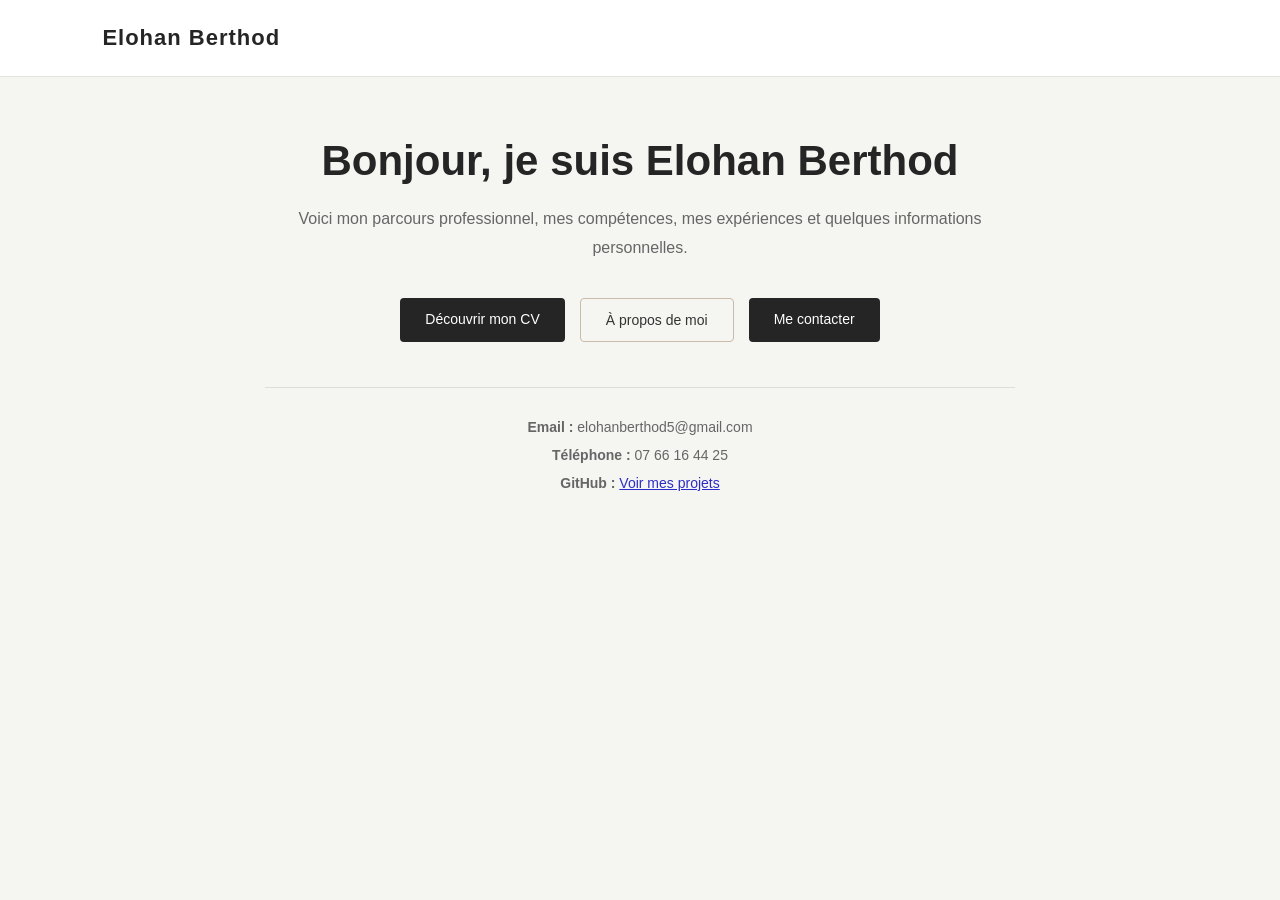
<file: index.html>
<!DOCTYPE html>
<html lang="fr">
<head>
    <meta charset="UTF-8">
    <title>Elohan Berthod - Portfolio</title>
    <link rel="stylesheet" href="style.css">
</head>
<body>
<header>
    <div class="logo">Elohan <span>Berthod </span></div>
</header>
    <main>
     <section class="hero">
<h1>Bonjour, je suis <span>Elohan Berthod</span></h1>
 <p class="description">
        Voici mon parcours professionnel,
         mes compétences, mes expériences et quelques informations
         personnelles.
</p>
<div class="buttons">
<a  href="cv.html" class="btn btn-primaire"> Découvrir mon CV </a>
<a  href="apropos.html" class="btn btn-secondaire"> À propos de moi</a>
<a href="contact.html" class="btn btn-terciaire">Me contacter</a>
</div>
<div class="contact">
<p><strong>Email :</strong> elohanberthod5@gmail.com</p>
<p><strong>Téléphone :</strong> 07 66 16 44 25</p>
<p><strong>GitHub :</strong> <a href="https://github.com/ElohanBerthod?tab=repositories"> Voir mes projets </a></p>
    </div>
   </section> 
  </main> 
 </body> 
</html>
</file>
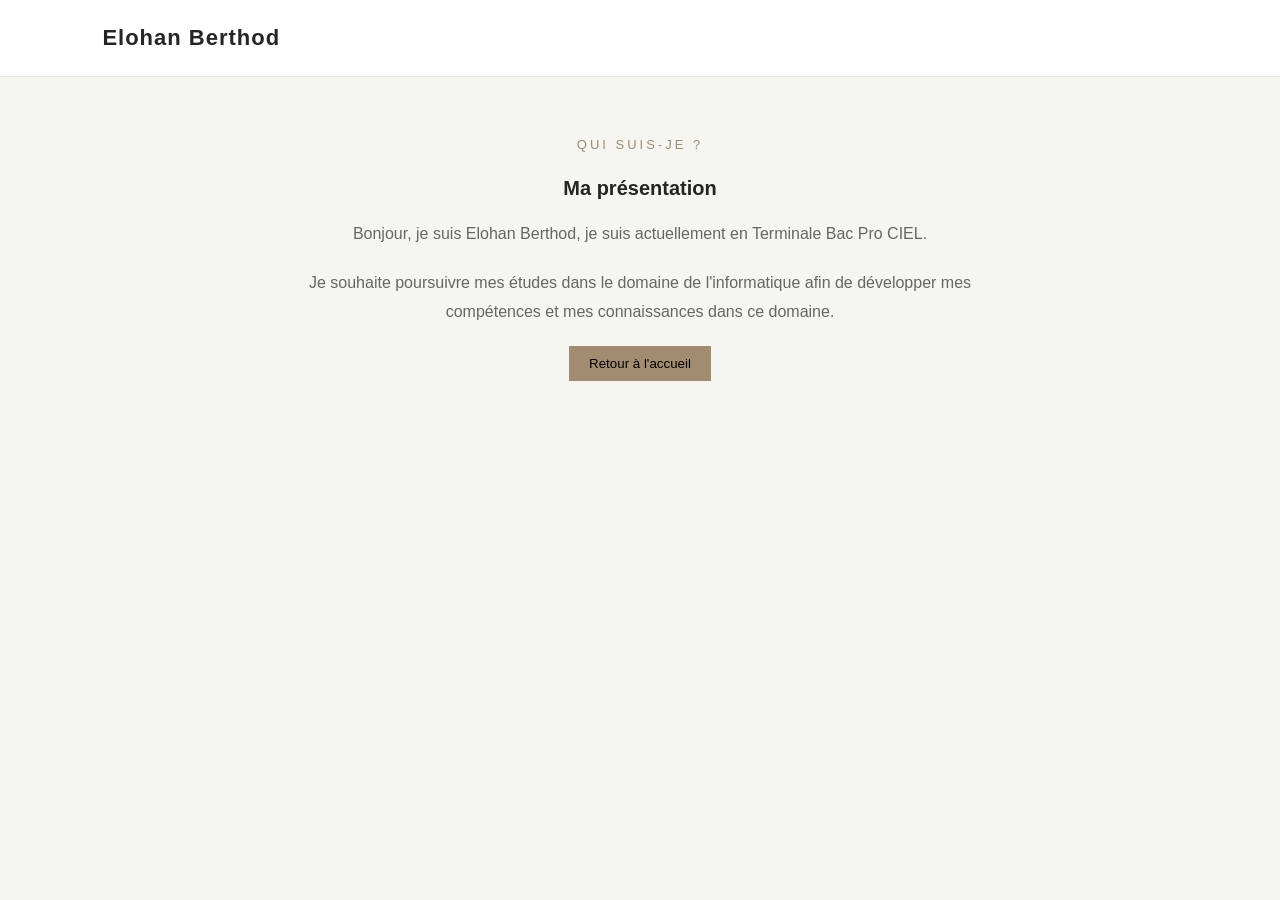
<file: apropos.html>
<!DOCTYPE html>
<html lang="fr">
<head>
<meta charset="UTF-8">
<meta name="viewport" content="width=device-width, initial-scale=1.0">
<title>À propos - Elohan Berthod</title>
<link rel="stylesheet" href="style.css">
</head>
<body>
    <header>
        <h3 class="logo">Elohan <span>Berthod</span></h3>
    </header>
<main>
    <section class="apropos">
        <p class="welcome">QUI SUIS-JE ?</p>
        <div class="trait"></div>
        <h3>Ma présentation</h3>
        <p class="moi-description">
            Bonjour, je suis Elohan Berthod, je suis actuellement en Terminale 
            Bac Pro CIEL.
        </p>
        <p class="moi-description">
            Je souhaite poursuivre mes études dans le domaine de l'informatique afin de développer mes compétences et 
            mes connaissances dans ce domaine.
        </p>
        <button class="bouton-accueil" onclick="window.location.href='index.html'">Retour à l'accueil</button> 
        </a>
    </section>
</main>
</body>
</html>
</file>
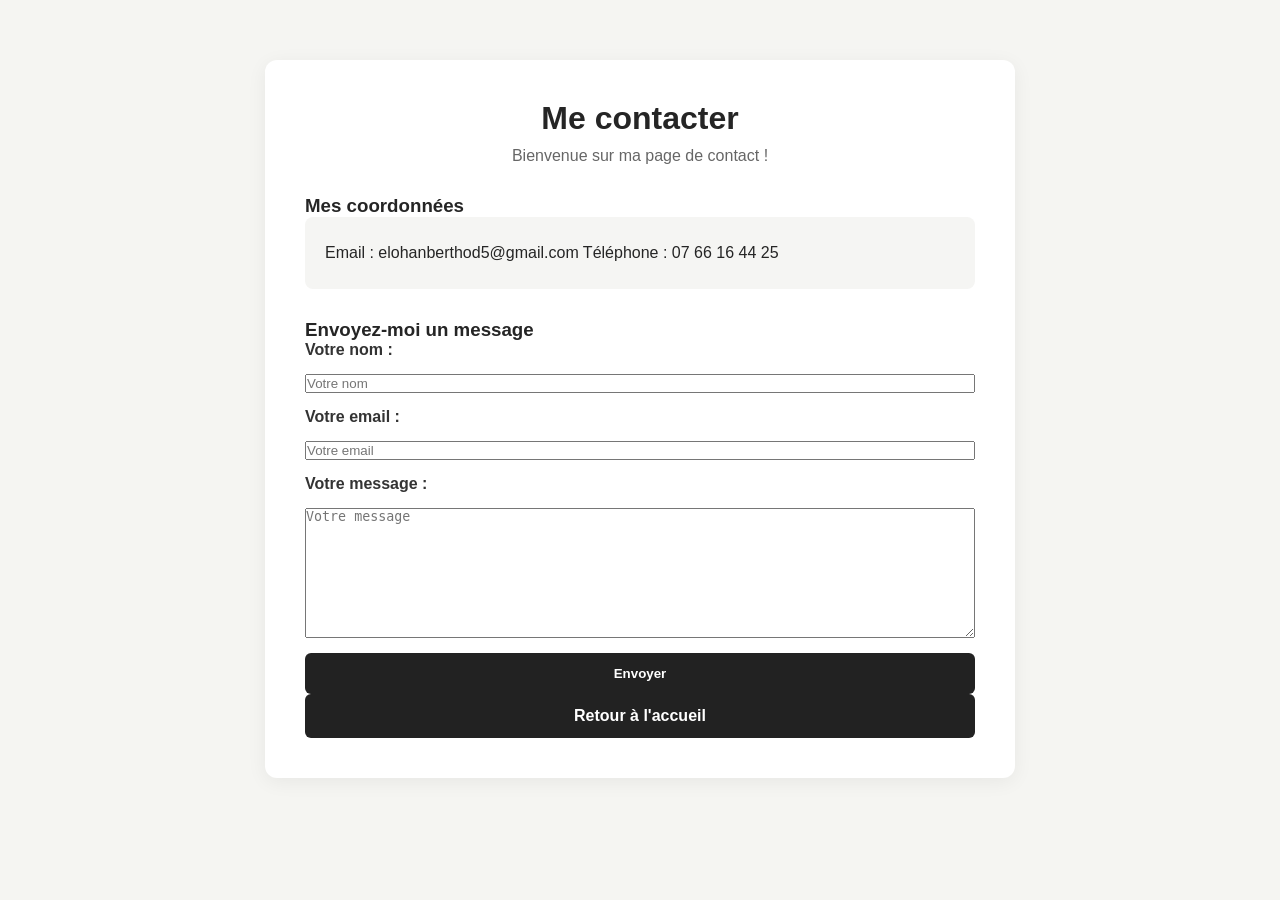
<file: contact.html>
<!DOCTYPE html>
<html lang="fr">
<head>
<meta charset="UTF-8">
<title>Me contacter</title>
<link rel="stylesheet" href="style.css">
</head>
<body>
<div class="contact-container">
 <h1>Me contacter</h1>
 <p>Bienvenue sur ma page de contact !</p>
<h3>Mes coordonnées</h3>
<div class="contact-info">
Email : elohanberthod5@gmail.com
Téléphone : 07 66 16 44 25 
</div>
<h3>Envoyez-moi un message</h3>
<form class="contact-formulaire">
<label for="nom">Votre nom :</label>
<input type="text" id="nom" placeholder="Votre nom">
        
<label for="email">Votre email :</label>
<input type="email" id="email" placeholder="Votre email">
<label for="message">Votre message :</label>
<textarea id="Message" placeholder="Votre message"></textarea>
<button type="submit">Envoyer</button> 
</form>
<a href="index.html" class="bouton-accueil-contact">
Retour à l'accueil
</a>

</div>
</body>
</html>
</file>
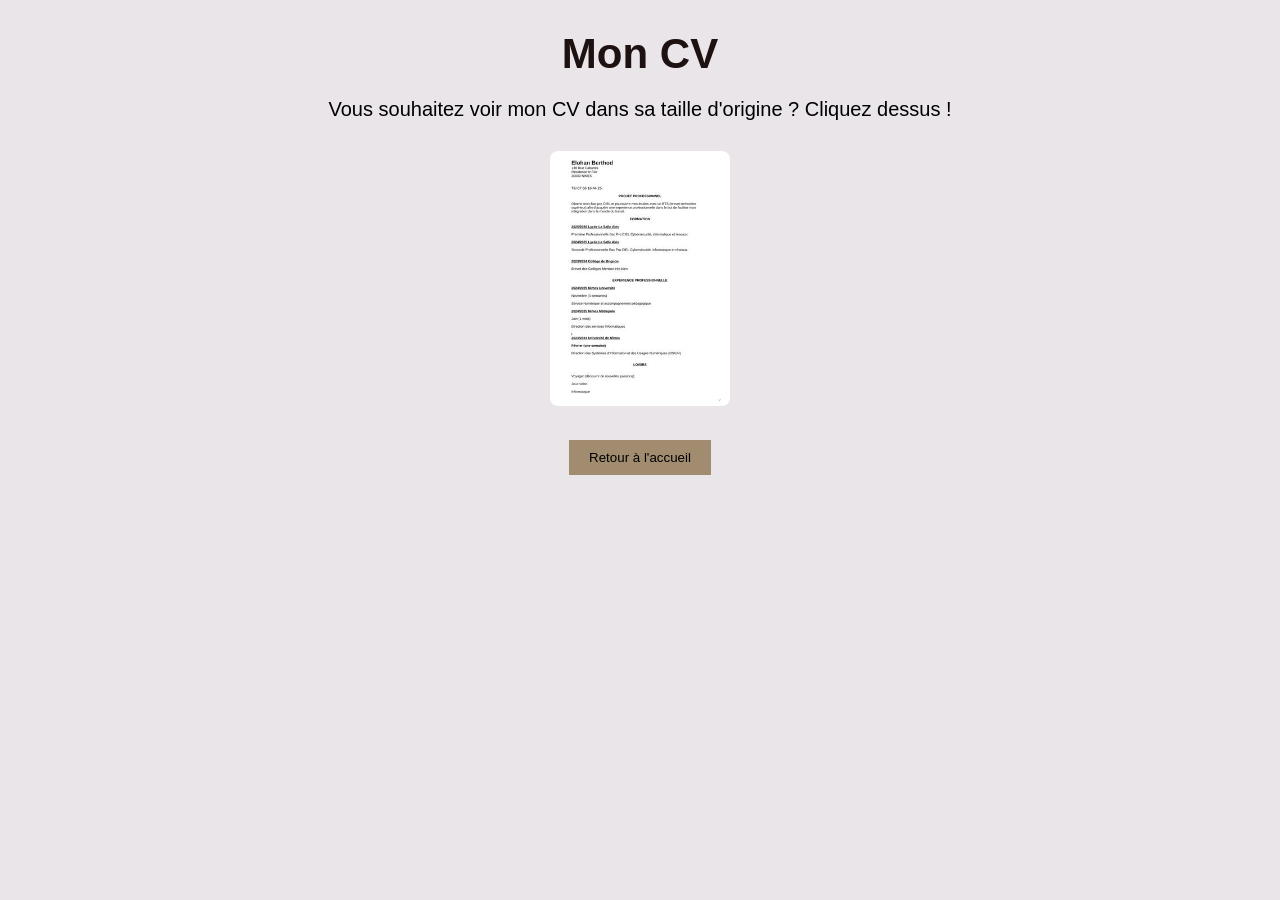
<file: cv.html>
<!DOCTYPE html>
<html lang="fr">
<head>
<meta charset="UTF-8">
<title>Mon CV - Elohan Berthod</title>
<link  href="style.css" rel="stylesheet"> 
<style>
   body {
    background-color: #e9e5e9;
    color: #ffffff;
    font-family: Arial, sans-serif;
    text-align: center;   
}
h1 {
    color: #1d1111;
    margin-top: 30px;
} 
.cv-container {
    display: inline-block;
    padding: 20px;
    margin: 10px;
}
.cv-container a {
    display: inline-block;
    width: fit-content;
}
.cv-miniature {
    width: 180px;
    display: block;
    border-radius: 8px;
    cursor: pointer;
    transition: transform 0.3s ease, box shadow 0.3s ease;
    box-shadow: 0 2px 8px rgba(0,0,0,0,2);
}
.cv-miniature:hover {
    transform: scale(1.08);
    box-shadow: 0 8px 20px rgba(0,0,0,0,3);
}
</style>
</head>
<body>
<h1 class="oswald-font">Mon CV</h1>
<p class="cv-original">Vous souhaitez voir mon CV dans sa taille d'origine ? Cliquez dessus !</p>
<div class="cv-container">
<a href="cv-elohan.odt" target="_blank">
<img src="cv-miniature.jfif"
    alt="Voir mon CV"
    class="cv-miniature">
</a> </div> 
<br>
<button class="bouton-accueil" onclick="window.location.href='index.html'">Retour à l'accueil</button>      
</body> </html
</file>
<file: style.css>
* { 
     margin: 0;
     padding: 0;
     box-sizing: border-box;
}
body {
    font-family: Arial, sans-serif;
    background-color: #F5F5F2;
    color: #252525;
}
/* En-tête */
header{
    display: flex;
    justify-content: space-between;
    align-items: center;
    padding: 25px 8%;
    background-color: #FFFFFF;
    border-bottom: 1px solid #e5e5e0;
}
.logo {
    font-size: 22px;
    font-weight: bold;
    letter-spacing: 1px;
}
nav {
    display:flex;
    gap:30px;
}
/*Présentation*/
main{
    min-height:80px;
    display:flex;
    align-items: center;
    justify-content: center;
    padding:60px 20px;
}
.hero {
    max-width: 750px;
    text-align: center;
}
.welcome {
    color: #a18c70;
    font-size: 13px;
    letter-spacing: 3px;
    margin-bottom: 25px;
}
h1 {
    font-size: 42px;
    margin-bottom: 20px;
}
h2 {
    font-size: 21px;
    font-weight: normal;
    color: #555555;
    margin-bottom: 20px;
}
.description {
    font-size: 16px;
    line-height: 1.8;
    color: #666666;
    margin-bottom: 35px;
}
/*Boutons */
.buttons {
    display: flex;
    justify-content: center;
    gap: 15px;
    margin-bottom: 45px;
}
.btn {
    padding: 13px 25px;
    text-decoration: none;
    border-radius: 4px;
    font-size: 14px;
    transition:0.3s;
}
.btn-primaire{
    background-color: #252525;
    color: white;
}
.btn-primaire:hover {
    background-color: #444444;
}
.btn-secondaire {
    border: 1px solid #c8bba9;
    color: #333333;
    background-color: transparent
}
.btn-secondaire:hover {
    background-color: #eae5dc;
}
.btn-terciaire {
     background-color: #252525;
    color: white;
}
.btn-terciaire:hover {
    background-color: #444444;
}
/*Contact */
.contact {
    border-top: 1px solid #ddddda;
    padding-top: 25px;
    color: #666666;
    font-size: 14px;
    line-height: 2;
}
.contact a {
    color: #2c2cc9;
    text-decoration: underline;
}
/* Pied de page */
footer {
    text-align: center;
    padding: 20px;
    background-color: #FFFFFF;
    color: #888888;
    font-size: 13px;
    border-top: 1px solid #E5e5e0;
}
.cv-original {
    color: Black;
    font-size: 20px;
}
.page-description {
    color: black;
    font-size: 20px;
}
.bouton-accueil {
    display: inline-block;
    padding: 10px 20px;
    background-color: #a18c70;
    color: white
    all 0.3s ease;
    border: none;
    cursor: pointer;
    transition: background-color 0.3s ease;
}
.bouton-accueil:hover {
    opacity: 0.85s;
    transform: scale(1.05);
    color: blanchedalmond !important;
}
.bouton-accueil:visited {
    color: wheat;
}


.moi-description {
    color: black;
    font-size: 30px;
}
/* Page à propos */
.apropos {
    max-width: 750px;
    width: 100%;
    text-align: center;
}
.apropos h3 {
    margin-bottom: 20px;
    font-size: 20px;
}
.apropos .moi-description {
    font-size: 16px;
    line-height: 1.8;
    color: #666666;
    margin-bottom: 20px;
}

/* Page Contact */
.contact-container {
    max-width: 750px;
    margin: 60px auto;
    padding: 40px;
    background-color: #FFFFFF;
    border-radius: 12px;
    box-shadow:0 4px 20px rgba(0,0,0,0.06);
}
/* Titre */   
.contact-container h1 {
    text-align: center;
    font-size: 32px;
    color: #252525;
    margin-bottom: 10px;
}
.contact-container p {
    text-align: center;
    color: #666;
    margin-bottom: 30px;
}
/* Coordonnées */
.contact-info {
    background-color: #f5f5f3;
    padding: 20px;
    border-radius: 8px;
    margin-bottom: 30px;
    line-height: 2;
}
/* Formulaire */
.contact-formulaire {
    display: flex;
    flex-direction: column;
    gap: 15px;
}
.contact-formulaire label {
    font-weight: 600;
    color: #333;
}
.contact-formulaire input 
.contact-formulaire textarea {
    width: 100%;
    padding: 12px;
    border: 1px solid #ddd;
    border-radius:  6px;
    font-size: 14px;
    box-sizing: border-box;
    outline: none;
}
.contact-formulaire input:focus,
.contact-formulaire textarea:focus {
    border-color: #222;
}
.contact-formulaire textarea {
    min-height: 130px;
    resize: vertical;
}
/* Bouton envoyer */
.contact-formulaire button {
    background-color: #222;
    color: white;
    padding: 13px;
    border: none;
    border-radius: 6px;
    cursor: pointer;
    font-weight: bold;
    transition: 0.3s;
}
.bouton-accueil-contact {
     display: block;
     width: 100%;
     box-sizing: border-box;
    background-color: #222;
    color: white;
    padding: 13px;
    border: none;
    border-radius: 6px;
    text-decoration: none;
    text-align: center;
    font-weight: bold;
    cursor: pointer;
    font-weight: bold;
    transition: 0.3s
}
.bouton-accueil:hover {
    background-color: #444;
    color: white;
    text-decoration: none;
}
</file>
